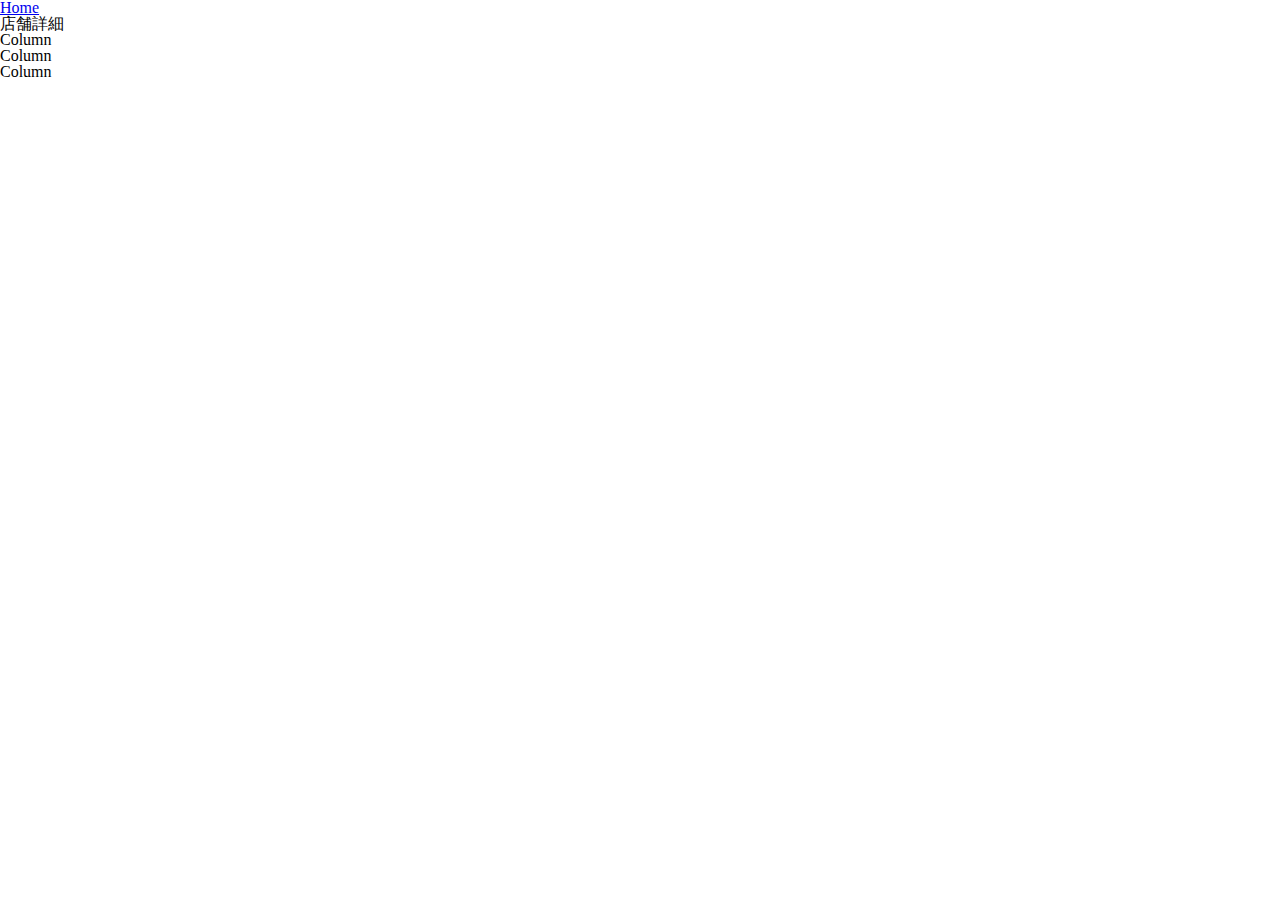
<file: code/html/info.html>
<!doctype html>
<html lang="ja">
  <head>
    <meta charset="utf-8">
    <meta name="viewport" content="width=device-width, initial-scale=1">
    <title>index</title>

    <!-- SEO対策meta ※website用 -->
        <!-- Googleアナリティクスは別途ここに -->
        
        <!-- index.html以外は必ず書き換え -->
        <meta name="description" content="ページの簡潔な説明"><!--それぞれのページ説明-->
        <meta name="keywords" content="キーワード1, キーワード2, キーワード3"><!--それぞれのページキーワード-->
        <meta name="robots" content="index, follow"><!--変更不要-->
        <!-- ここからOpen Graphタグ SNS対策 -->
        <meta property="og:title" content="ページのタイトル">  <!--ソーシャルメディア上で表示されるページのタイトル-->
        <meta property="og:type" content="website"><!--変更不要-->
        <meta property="og:url" content="ページのURL"><!--TOPページのURL-->
        <meta property="og:image" content="画像のURL"> <!--ソーシャルメディアで表示される画像のURL。注目を引く画像を選ぶ-->
        <meta property="og:description" content="ページの説明"> <!--ページの簡潔な説明。ユーザーの関心を引く内容-->
        <meta property="og:site_name" content="ウェブサイト名"><!--TOPページのタイトル（社名など）-->
        <meta property="og:locale" content="ja_JP"> <!--変更不要-->
    <!-- SEOここまで -->

    <!-- reset.css -->
    <link rel="stylesheet" href="../css/reset.css">  
    <!-- Bootstrap -->
    <link href="https://cdn.jsdelivr.net/npm/bootstrap@5.3.0/dist/css/bootstrap.min.css" rel="stylesheet" integrity="sha384-9ndCyUaIbzAi2FUVXJi0CjmCapSmO7SnpJef0486qhLnuZ2cdeRhO02iuK6FUUVM" crossorigin="anonymous">
    <!-- style.css -->
    <link rel="stylesheet" href="../css/style.css">
  </head>

  <body>
    <header>



      <nav style="--bs-breadcrumb-divider: '>';" aria-label="breadcrumb">
        <ol class="breadcrumb">
          <li class="breadcrumb-item"><a href="#">Home</a></li>
          <li class="breadcrumb-item active" aria-current="page">店舗詳細</li>
        </ol>
      </nav>
    </header>
    <main>

    </main>
    <footer>
      <div class="container fixed-bottom">
        <div class="d-flex justify-content-between">
          <div class="col">Column</div>
          <div class="col">Column</div>
          <div class="col">Column</div>
        </div>
      </div>

    </footer>

    <script src="../JavaScript/script.js"></script>
    <script src="https://cdn.jsdelivr.net/npm/bootstrap@5.3.0/dist/js/bootstrap.bundle.min.js" integrity="sha384-geWF76RCwLtnZ8qwWowPQNguL3RmwHVBC9FhGdlKrxdiJJigb/j/68SIy3Te4Bkz" crossorigin="anonymous"></script>
  </body>
</html>
</file>
<file: code/css/style.css>
@charset "utf-8";
.bottom-nav{
    position: fixed;
    bottom: 0;
    left: 0;
    width: 100%;
    height: 40px;
}
.bottom-nav ul{
    display: flex;
    text-align: center;
}
</file>
